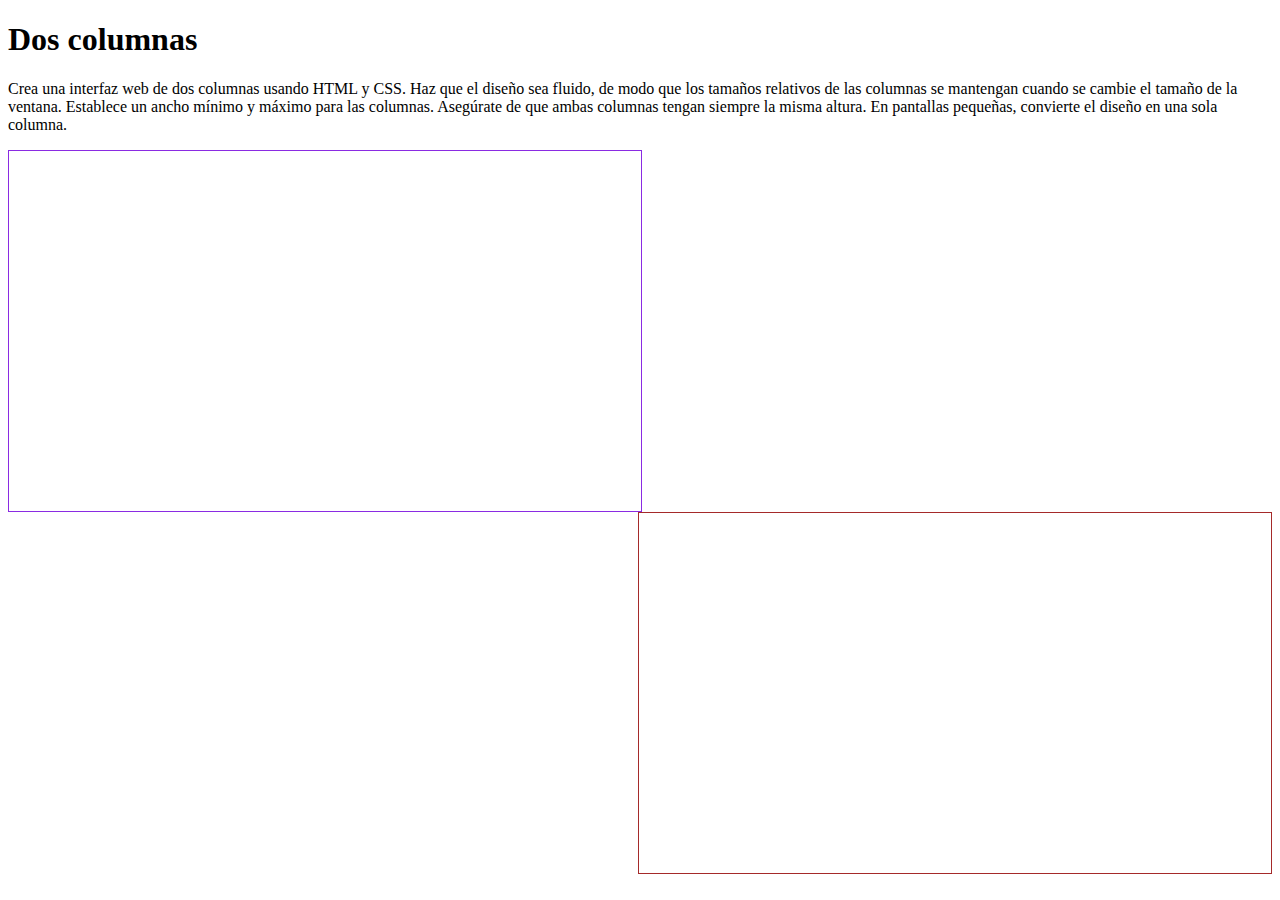
<file: 2/index.html>
<!DOCTYPE html>
<html lang="en">

<head>
  <meta charset="UTF-8">
  <meta name="viewport" content="width=device-width, initial-scale=1.0">
  <meta http-equiv="X-UA-Compatible" content="ie=edge">
  <link rel="stylesheet" href="style.css">
  <title>Document</title>
</head>

<body>
  <!-- Ejercicio 2 -->

  <h1>Dos columnas</h1>
  <p>Crea una interfaz web de dos columnas usando HTML y CSS. Haz que el diseño sea fluido, de modo que los tamaños relativos
    de las columnas se mantengan cuando se cambie el tamaño de la ventana. Establece un ancho mínimo y máximo para las columnas.
    Asegúrate de que ambas columnas tengan siempre la misma altura. En pantallas pequeñas, convierte el diseño en una sola
    columna.
  </p>

  <div class="container-columns">
    <div class="first-column"> </div>
    <div class="second-column"> </div>
  </div>

  <script src="https://code.jquery.com/jquery-3.3.1.min.js" integrity="sha256-FgpCb/KJQlLNfOu91ta32o/NMZxltwRo8QtmkMRdAu8="
    crossorigin="anonymous"></script>
  <script src="app.js"></script>
</body>

</html>
</file>
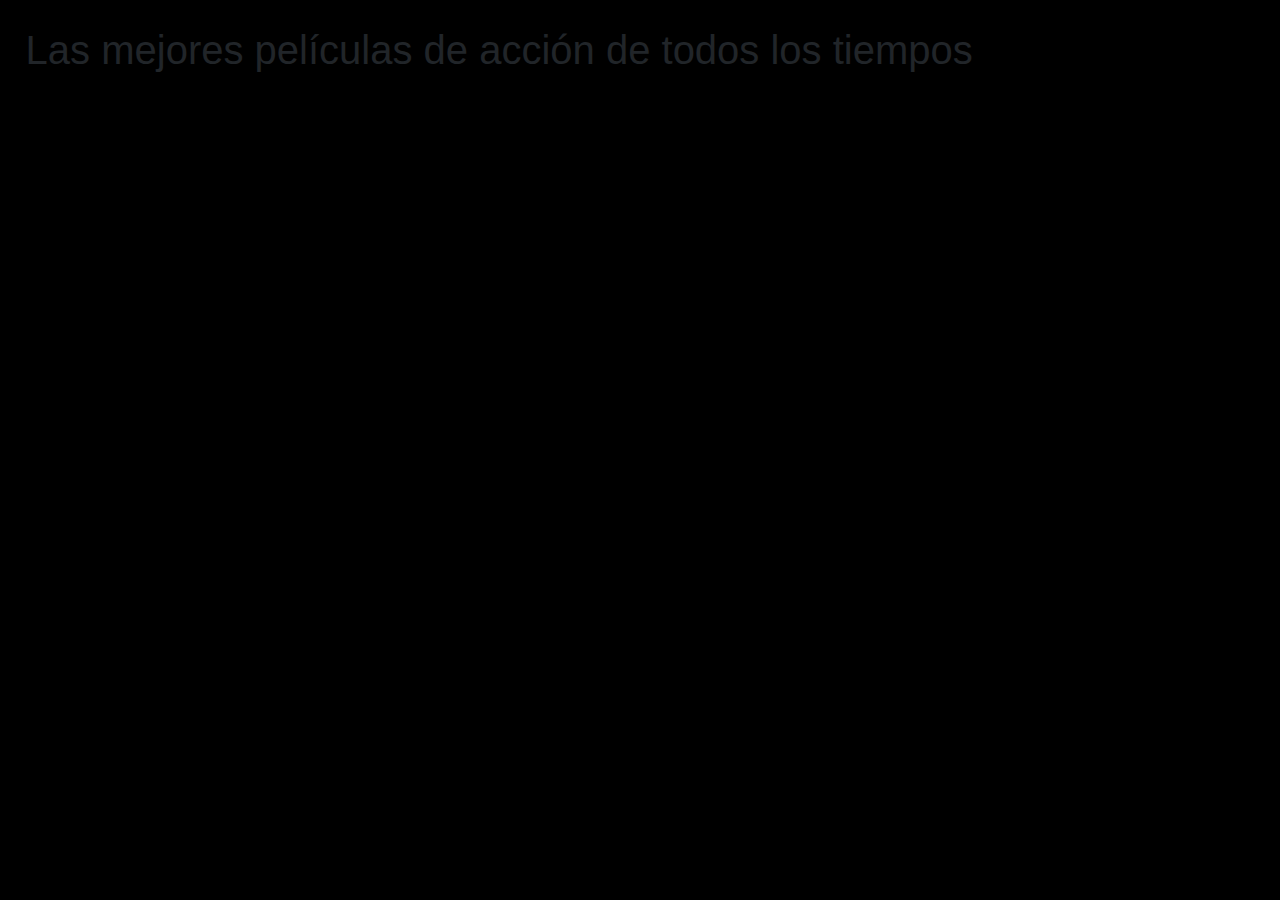
<file: AppiPeliculas/index.html>
<!DOCTYPE html>
<html>
<head>
  <meta charset="utf-8" />
  <meta http-equiv="X-UA-Compatible" content="IE=edge">
  <title>Page Title</title>
  <meta name="viewport" content="width=device-width, initial-scale=1">
  <link rel="stylesheet" href="css/assets/bootstrap.min.css">
  <link rel="stylesheet" type="text/css" media="screen" href="css/style.css" />
</head>
<body>
    
  <h1>Las mejores películas de acción de todos los tiempos</h1>
  <div id="pelis"></div>
  
  <!-- Script´s -->
  <script src="https://code.jquery.com/jquery-3.3.1.min.js" integrity="sha256-FgpCb/KJQlLNfOu91ta32o/NMZxltwRo8QtmkMRdAu8="
    crossorigin="anonymous"></script>
  <script src="https://cdnjs.cloudflare.com/ajax/libs/popper.js/1.14.3/umd/popper.min.js" integrity="sha384-ZMP7rVo3mIykV+2+9J3UJ46jBk0WLaUAdn689aCwoqbBJiSnjAK/l8WvCWPIPm49"
    crossorigin="anonymous"></script>
  <script src="js/assets/bootstrap.min.js"></script>
  <script src="js/app.js"></script>
</body>
</html>
</file>
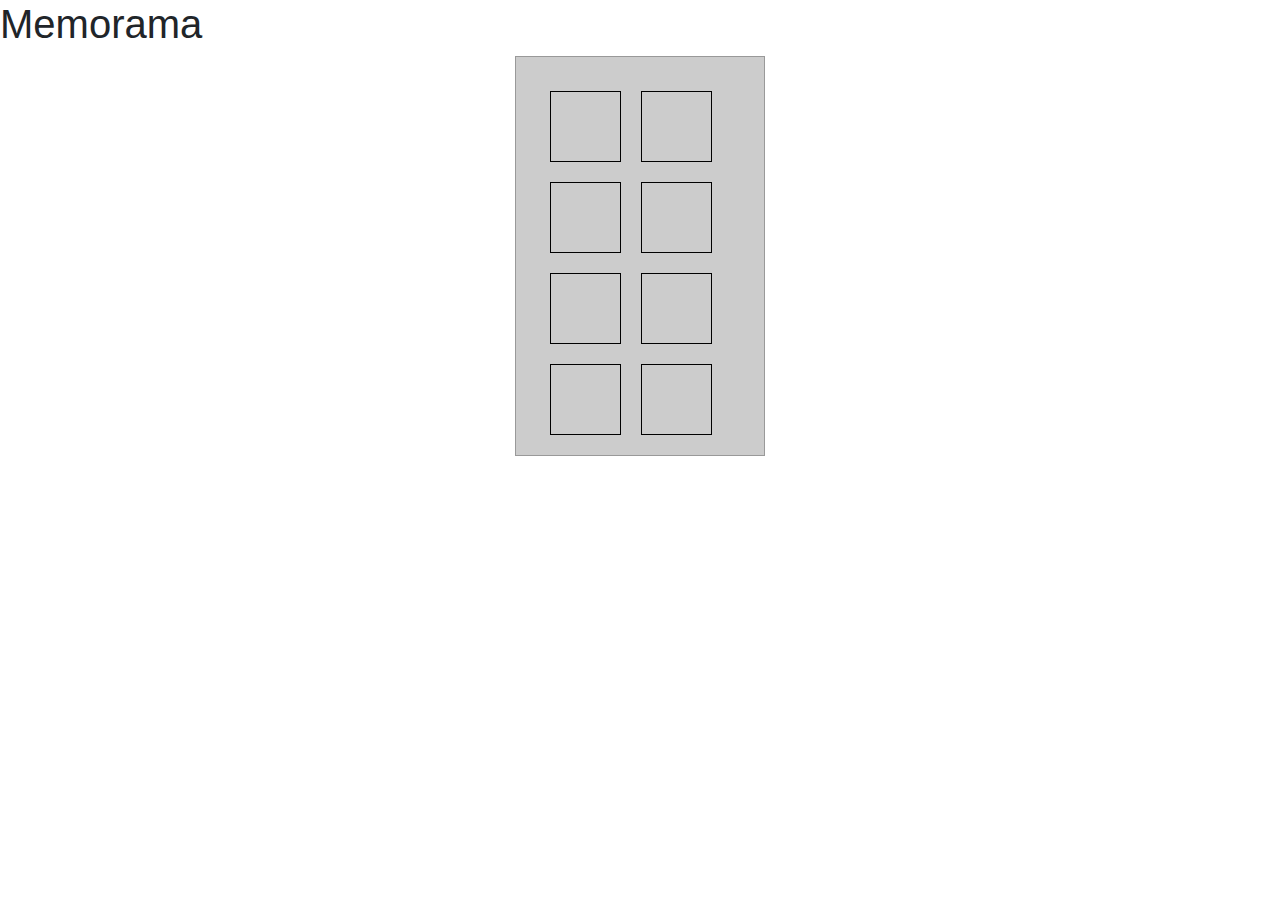
<file: Memorama/index.html>
<!DOCTYPE html>
<html>
<head>
  <meta charset="utf-8" />
  <meta http-equiv="X-UA-Compatible" content="IE=edge">
  <title>Page Title</title>
  <meta name="viewport" content="width=device-width, initial-scale=1">
  <link rel="stylesheet" href="css/assets/bootstrap.min.css">
  <link rel="stylesheet" type="text/css" media="screen" href="css/style.css" />
</head>
<body>
    
  <h1>Memorama</h1>
  
  <div id="memorama">
    <div></div>
    <div></div>
    <div></div>
    <div></div>
    <div></div>
    <div></div>
    <div></div>
    <div></div>
  </div>
  
   <!-- <script> nuevatabla();</script> -->

  <!-- Script´s -->
  <script src="https://code.jquery.com/jquery-3.3.1.min.js" integrity="sha256-FgpCb/KJQlLNfOu91ta32o/NMZxltwRo8QtmkMRdAu8="
    crossorigin="anonymous"></script>
  <script src="https://cdnjs.cloudflare.com/ajax/libs/popper.js/1.14.3/umd/popper.min.js" integrity="sha384-ZMP7rVo3mIykV+2+9J3UJ46jBk0WLaUAdn689aCwoqbBJiSnjAK/l8WvCWPIPm49"
    crossorigin="anonymous"></script>
  <script src="js/assets/bootstrap.min.js"></script>
  <script src="js/app.js"></script>
</body>
</html>
</file>
<file: 2/style.css>
.first-column {
  min-width: 50%;
  max-width: 100%;
  float: left;
  border: 1px solid blueviolet;
  height: 40vh;
  position: relative;
}

.second-column {
  min-width: 50%;
  max-width: 100%;
  float: right;
  height: 40vh;
  border: 1px solid brown;
}

/* /Media Query/ */

@media screen and (min-width: 300px) and (max-width: 576px) {
  .first-column {
      width: 100%;
      position: absolute;
  }
  .second-column {
      width: 100%;
  }
}
</file>
<file: AppiPeliculas/css/style.css>
body {
  background-color: black;
  padding: 2%;
}

#pelis {
  padding: 2%;
  margin: 5px;
  /* display: inline-flex; */
  float: left;
  position: relative;
  max-width: 1500px;
  height: 450px;
  border-radius: 10px;
}
</file>
<file: Memorama/css/style.css>
div#memorama {
  background: #ccc;
  border: 1px solid #999;
  width: 250px;
  height: 400px;
  padding: 24px;
  margin: 0px auto;
}

div#memorama > div {
  background: url(../assets/img/gatito.png) no-repeat;
  border: 1px solid black;
  width: 71px;
  height: 71px;
  float: left;
  margin: 10px;
  padding: 20px;
  font-size: 65px;
  cursor: pointer;
  text-align: center;
}
</file>
